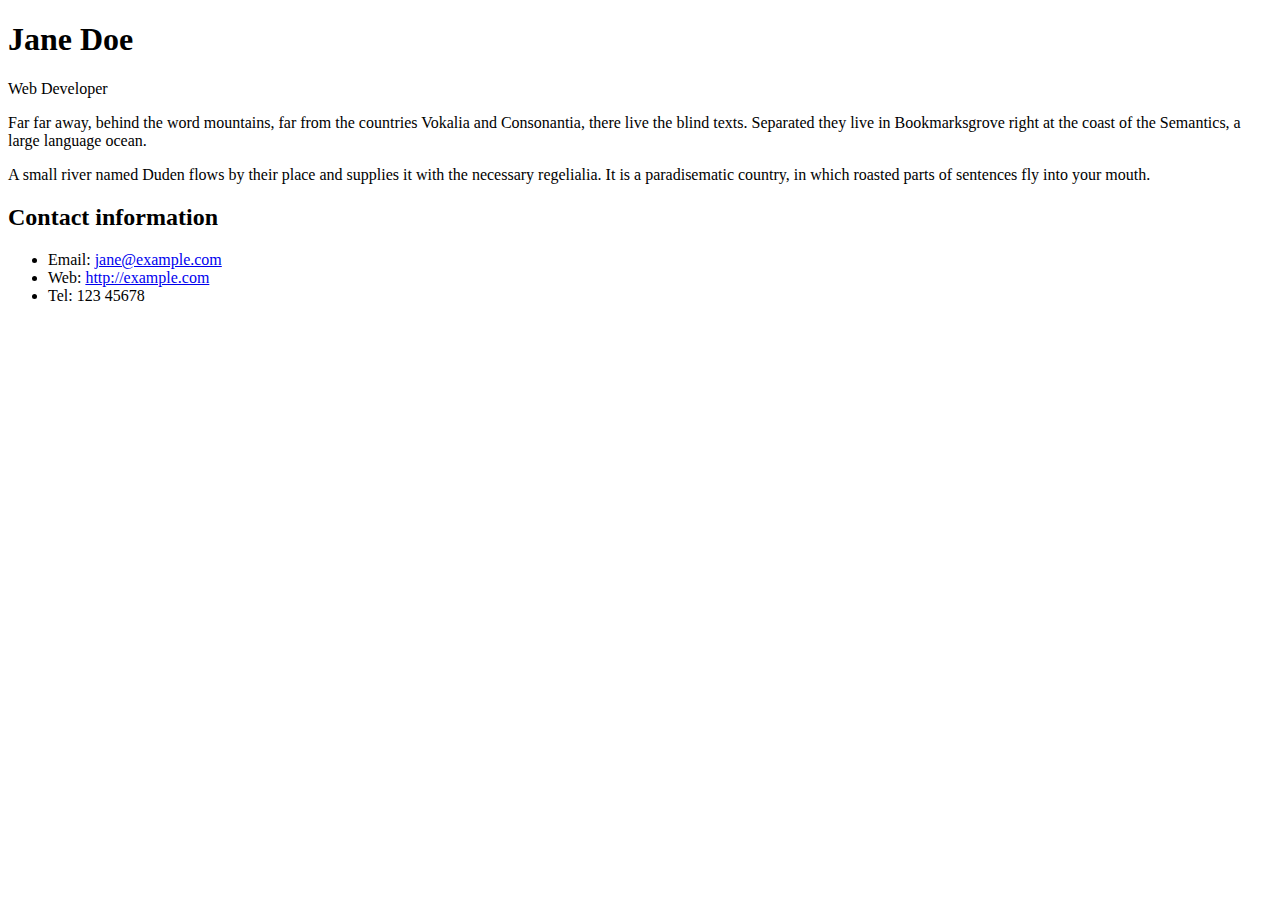
<file: ass3part1.html>
<!--
Name: Chesna Ann Eisan
Course: Web Development
Date: October 17th, 2024
Description: Part 1 index.html
-->
<!DOCTYPE html>
  <html lang="en">
  <head>
    <meta charset="UTF-8">
    <meta name="viewport" content="width=device-width, initial-scale=1.0">
    <title>Document</title>
  </head>
  <body>
    <h1>Jane Doe</h1>
<div class="job-title">Web Developer</div>
<p>Far far away, behind the word mountains, far from the countries Vokalia and Consonantia, there live the blind texts. Separated they live in Bookmarksgrove right at the coast of the Semantics, a large language ocean.</p>

<p>A small river named Duden flows by their place and supplies it with the necessary regelialia. It is a paradisematic country, in which roasted parts of sentences fly into your mouth. </p>

<h2>Contact information</h2>
<ul>
  <li>Email: <a href="mailto:jane@example.com">jane@example.com</a></li>
  <li>Web: <a href="http://example.com">http://example.com</a></li>
  <li>Tel: 123 45678</li>
</ul>
  </body>
  </html>
</file>
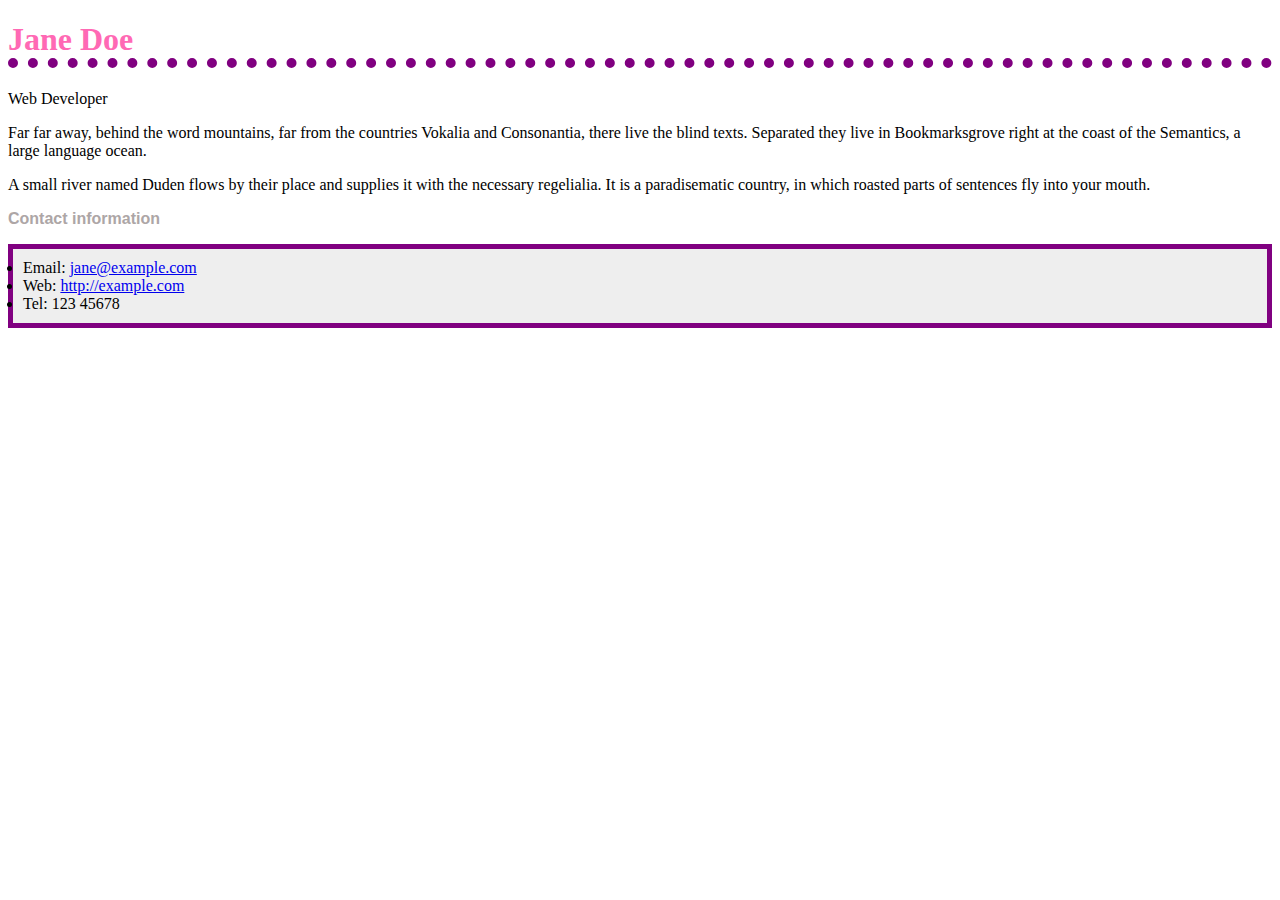
<file: ass3part1index.html>
<!--
Name: Chesna Ann Eisan
Course: Web Development
Date: October 17th, 2024
Description: Part 1 index.html
-->
<!DOCTYPE html>
  <html lang="en">
  <head>
    <meta charset="UTF-8">
    <meta name="viewport" content="width=device-width, initial-scale=1.0">
    <title>Document</title>
  </head>
    <style>
      h1 {
          color: hotpink;
          border-bottom: 10px dotted purple;
      }

      h2 {
          font-family: Arial, Helvetica, sans-serif;
          font-size: medium;
          color: rgb(173, 166, 166);
      }

      ul {
          background-color: #eeeeee;
          border: 5px solid purple;
          padding: 10px;
      }

      a:hover {
          color: green;
      }
  </style>
  <body>
    <h1>Jane Doe</h1>
<div class="job-title">Web Developer</div>
<p>Far far away, behind the word mountains, far from the countries Vokalia and Consonantia, there live the blind texts. Separated they live in Bookmarksgrove right at the coast of the Semantics, a large language ocean.</p>

<p>A small river named Duden flows by their place and supplies it with the necessary regelialia. It is a paradisematic country, in which roasted parts of sentences fly into your mouth. </p>

<h2>Contact information</h2>
<ul>
  <li>Email: <a href="mailto:jane@example.com">jane@example.com</a></li>
  <li>Web: <a href="http://example.com">http://example.com</a></li>
  <li>Tel: 123 45678</li>
</ul>
  </body>
  </html>
</file>
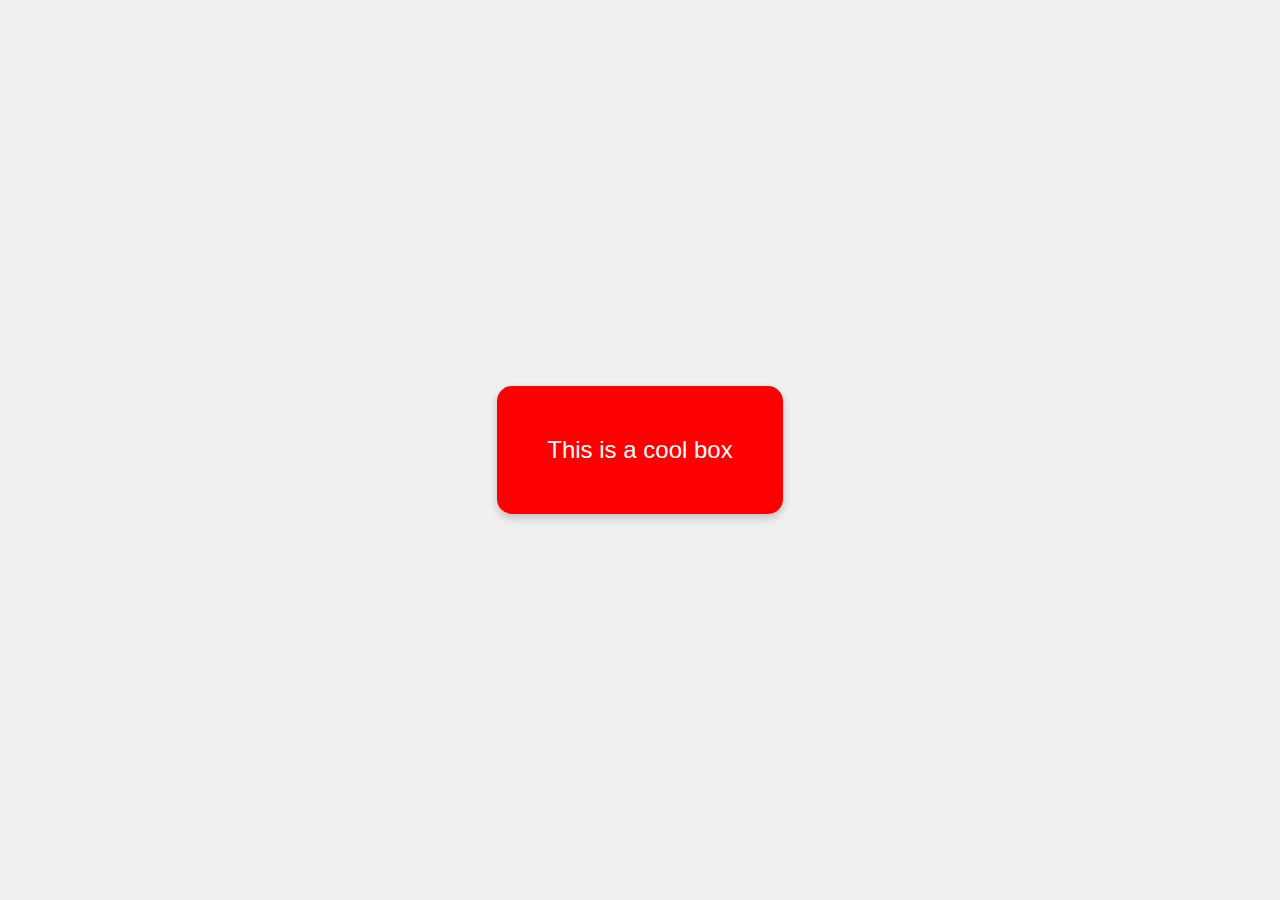
<file: ass3part2index.html>
<!-- Name: Chesna Ann Eisan
Course: Web Development
Date: October 17th , 2024
Description: Part 2 index.html
-->


<!DOCTYPE html>
<html lang="en-US">
  <head>
    <meta charset="utf-8">
    <meta name="viewport" content="width=device-width">
    <title>Cool Box</title>
    <style>
      html {
        font-family: sans-serif;
      }


      body {
        display: flex;
        justify-content: center;
        align-items: center;
        height: 100vh;
        margin: 0;
        background-color: #f0f0f0;
      }

      
      .cool-box {
        background-color: red;
        color: white;
        font-size: 24px;
        padding: 50px;
        border-radius: 15px;
        box-shadow: 0 4px 8px rgba(0, 0, 0, 0.2);
        text-align: center;
      }
    </style>
  </head>
  <body>
    <div class="cool-box">This is a cool box</div>
  </body>
</html>
</file>
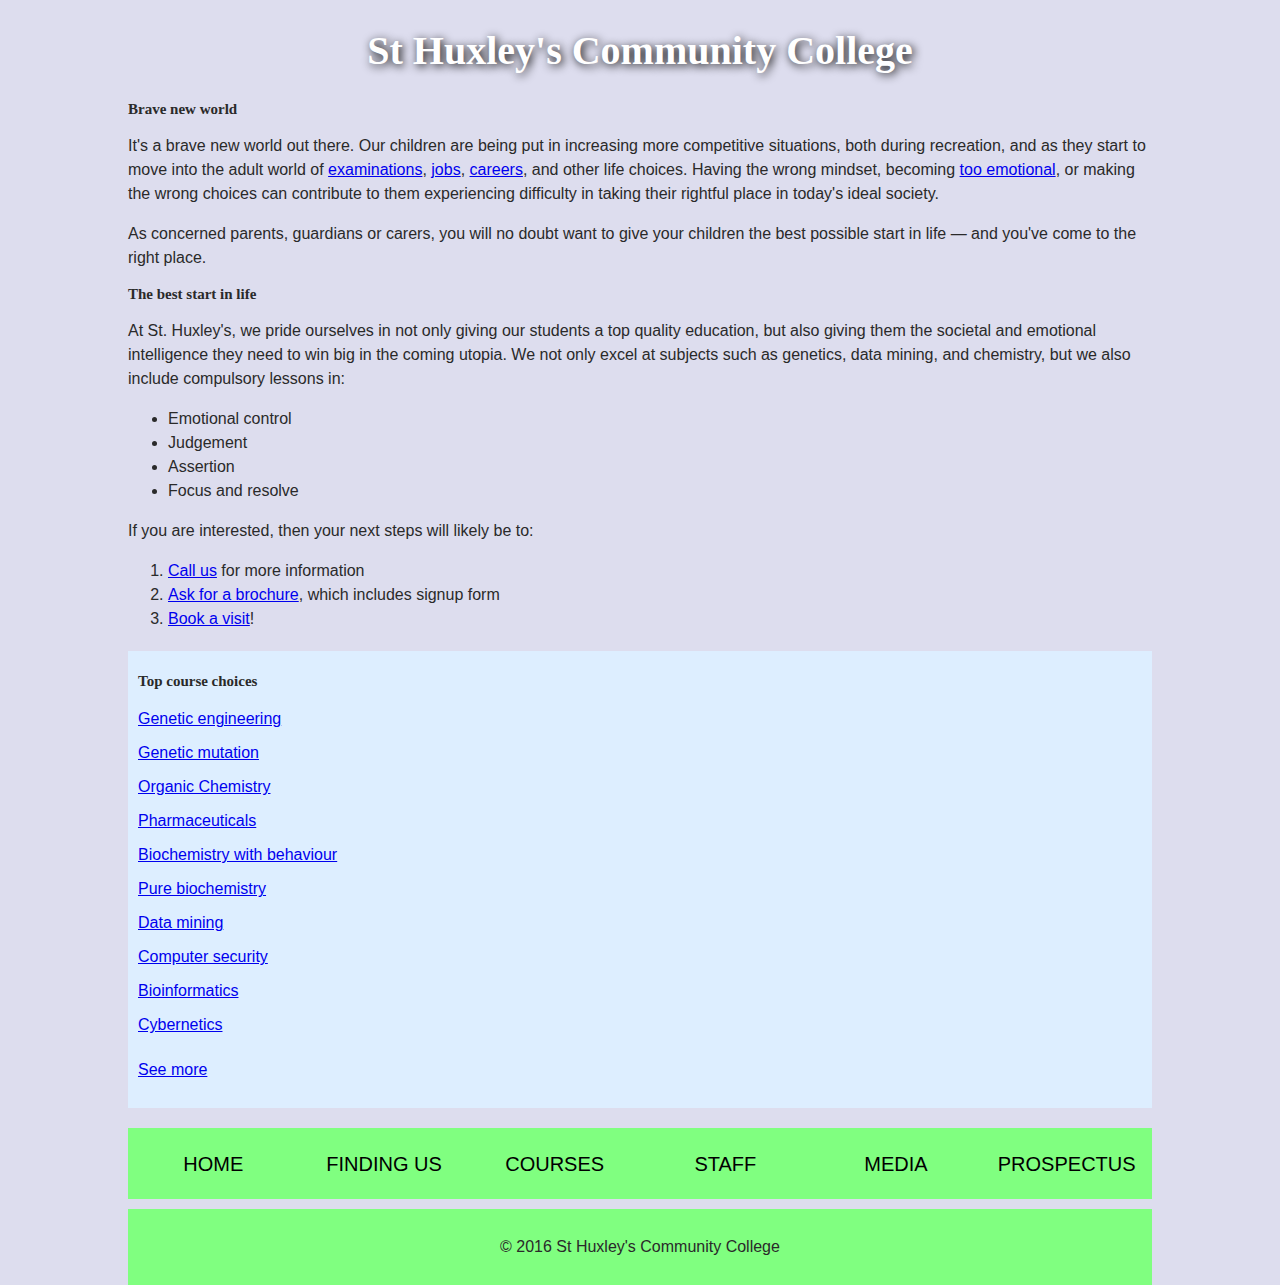
<file: ass3part3index.html>
<!DOCTYPE html>

<!-- Name: Chesna Ann Eisan
 Course: Web Development 
 Date: October 17th,2024
 Description:Part 3 index.html
 -->
<html lang="en">
<head>
    <meta charset="UTF-8">
    <meta name="viewport" content="width=, initial-scale=1.0">
    <title>Document</title>
</head>
<body>
    <!DOCTYPE html>
<html lang="en-US">
<head>
  <meta charset="utf-8">
  <meta name="viewport" content="width=device-width">
  <title>St Huxley's Community College</title>
  <link href="style.css" type="text/css" rel="stylesheet">
</head>
<body>

<header>
  <h1>St Huxley's Community College</h1>
</header>

<section class="main-content">
  <h2>Brave new world</h2>

  <p>It's a brave new world out there. Our children are being put in increasing more competitive situations, both during recreation, and as they start to move into the adult world of <a href="https://en.wikipedia.org/wiki/Examination">examinations</a>, <a href="https://en.wikipedia.org/wiki/Jobs">jobs</a>, <a href="https://en.wikipedia.org/wiki/Career">careers</a>, and other life choices. Having the wrong mindset, becoming <a href="https://en.wikipedia.org/wiki/Emotion">too emotional</a>, or making the wrong choices can contribute to them experiencing difficulty in taking their rightful place in today's ideal society.</p>

  <p>As concerned parents, guardians or carers, you will no doubt want to give your children the best possible start in life — and you've come to the right place.</p>

  <h2>The best start in life</h2>

  <p>At St. Huxley's, we pride ourselves in not only giving our students a top quality education, but also giving them the societal and emotional intelligence they need to win big in the coming utopia. We not only excel at subjects such as genetics, data mining, and chemistry, but we also include compulsory lessons in:</p>

  <ul>
    <li>Emotional control</li>
    <li>Judgement</li>
    <li>Assertion</li>
    <li>Focus and resolve</li>
  </ul>

  <p>If you are interested, then your next steps will likely be to:</p>
  
  <ol>
    <li><a href="#">Call us</a> for more information</li>
    <li><a href="#">Ask for a brochure</a>, which includes signup form</li>
    <li><a href="#">Book a visit</a>!</li>
  </ol>
</section>

<aside class="cources">

  <h2>Top course choices</h2>

  <ul>


    
    <li><a href="#">Genetic engineering</a></li>
    <li><a href="#">Genetic mutation</a></li>
    <li><a href="#">Organic Chemistry</a></li>
    <li><a href="#">Pharmaceuticals</a></li>
    <li><a href="#">Biochemistry with behaviour</a></li>
    <li><a href="#">Pure biochemistry</a></li>
    <li><a href="#">Data mining</a></li>
    <li><a href="#">Computer security</a></li>
    <li><a href="#">Bioinformatics</a></li>
    <li><a href="#">Cybernetics</a></li>
  </ul>

  <p><a href="#">See more</a></p>

</aside>

<nav class="home">

  <ul>
    <li><a href="#">Home</a></li>
    <li><a href="#">Finding us</a></li>
    <li><a href="#">Courses</a></li>
    <li><a href="#">Staff</a></li>
    <li><a href="#">Media</a></li>
    <li><a href="#">Prospectus</a></li>
  </ul>

</nav>

<footer>

  <p>&copy; 2016 St Huxley's Community College</p>

</footer>

</body>
</html>
</file>
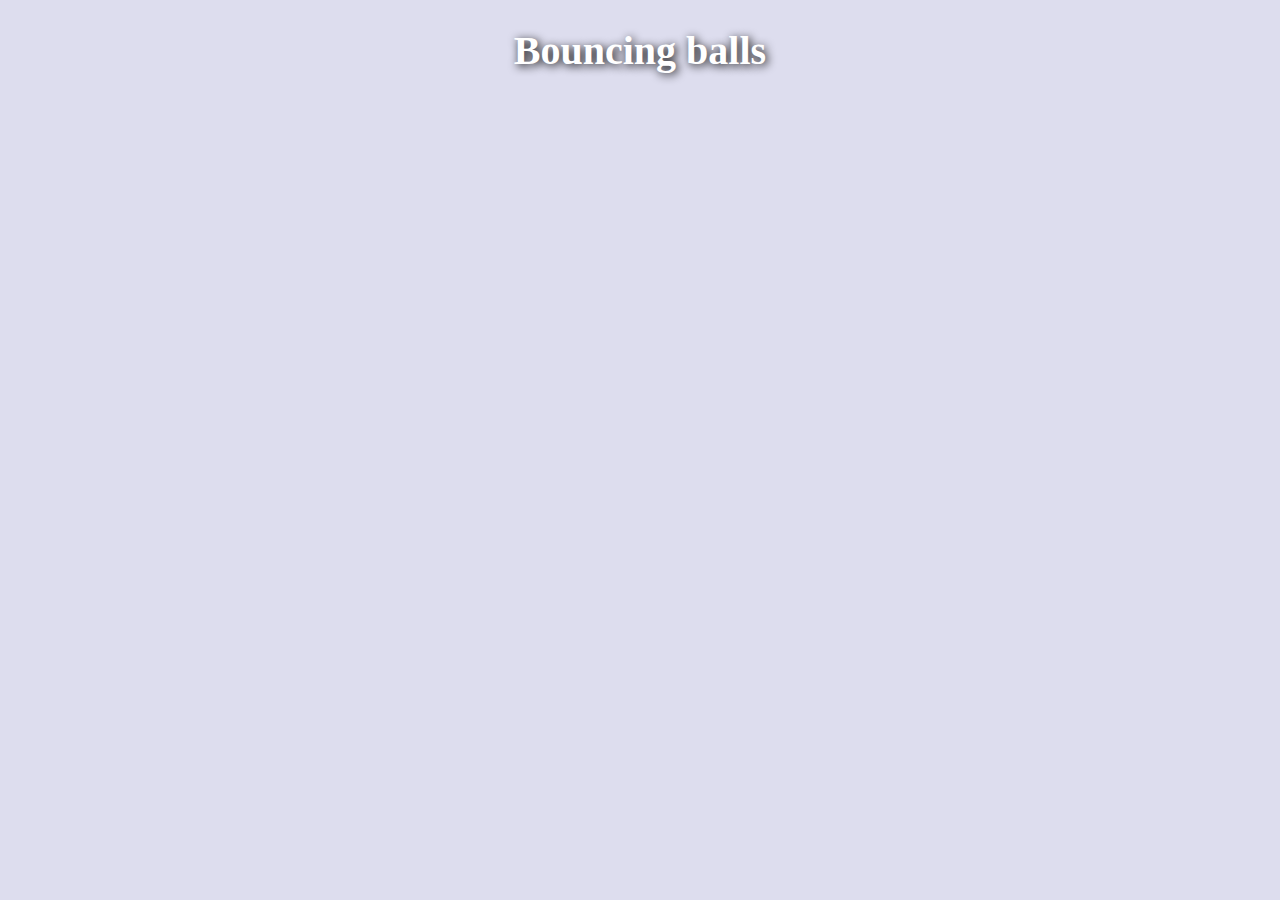
<file: ass4part3index.html>
<!--
Name: Chesna Ann Eisan
File Name: index.html
Date: Nov 21,2024
Description: This is part-3 that is bouncing balls
-->

<!DOCTYPE html>
<html lang="en-US">
  <head>
    <meta charset="utf-8">
    <meta name="viewport" content="width=device-width">
    <title>Bouncing balls</title>
    <link rel="stylesheet" href="style.css">
  </head>

  <body>
    <h1>Bouncing balls</h1>
    <canvas></canvas>

    <script src="main.js"></script>
  </body>
</html>
</file>
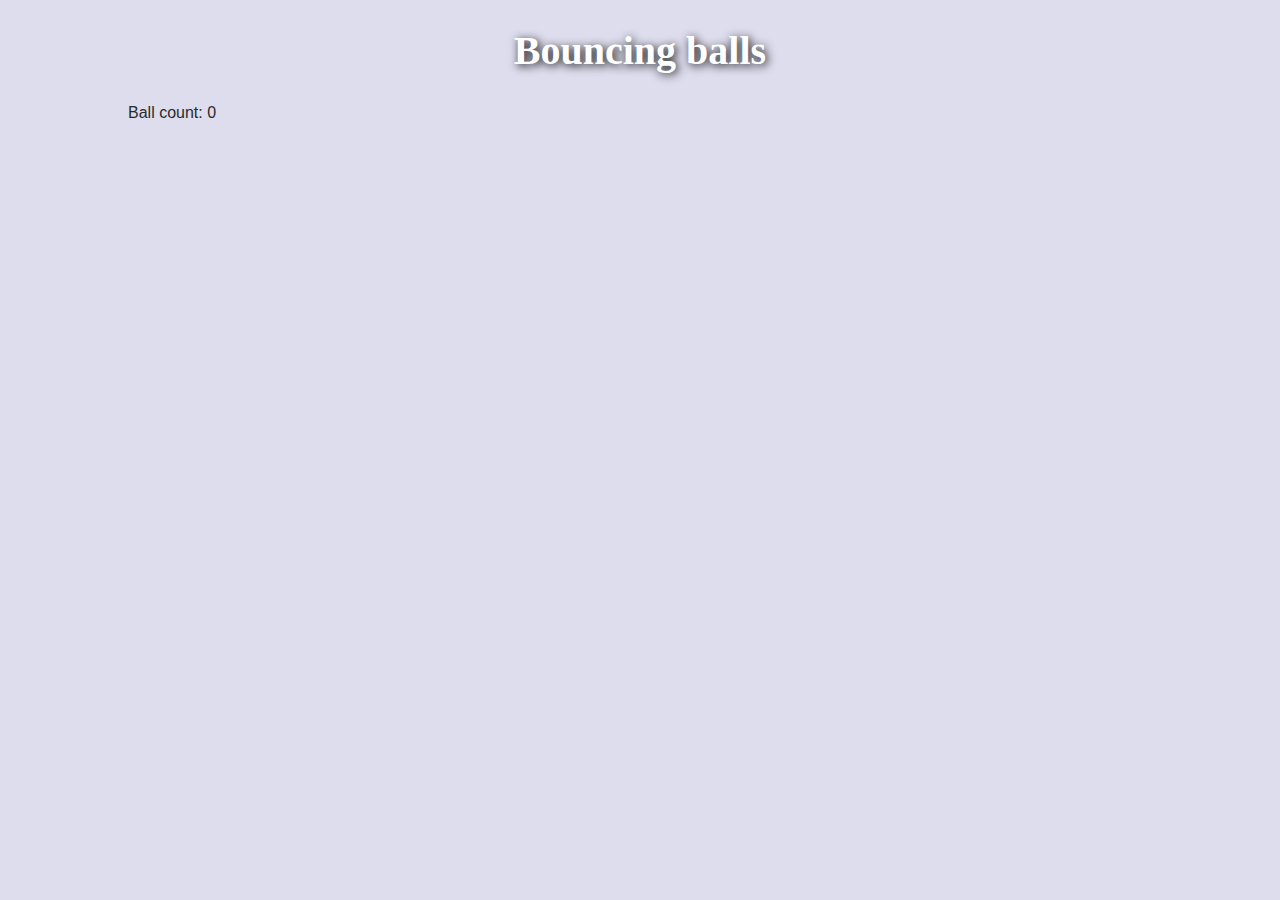
<file: ass4part4index.html>
<!--
Name: Chesna Ann Eisan
File name: index.html
Date: Nov 23rd,2024
Description:Adding features to the bouncing ball
-->
<!DOCTYPE html>
<html lang="en-US">
  <head>
    <meta charset="utf-8">
    <meta name="viewport" content="width=device-width">
    <title>Bouncing balls</title>
    <link rel="stylesheet" href="style.css">
  </head>

  <body>
    <h1>Bouncing balls</h1>
    <p>Ball count: <span id="ballCount">0</span></p>
    <canvas></canvas>

    <script src="main.js"></script>
  </body>
</html>
</file>
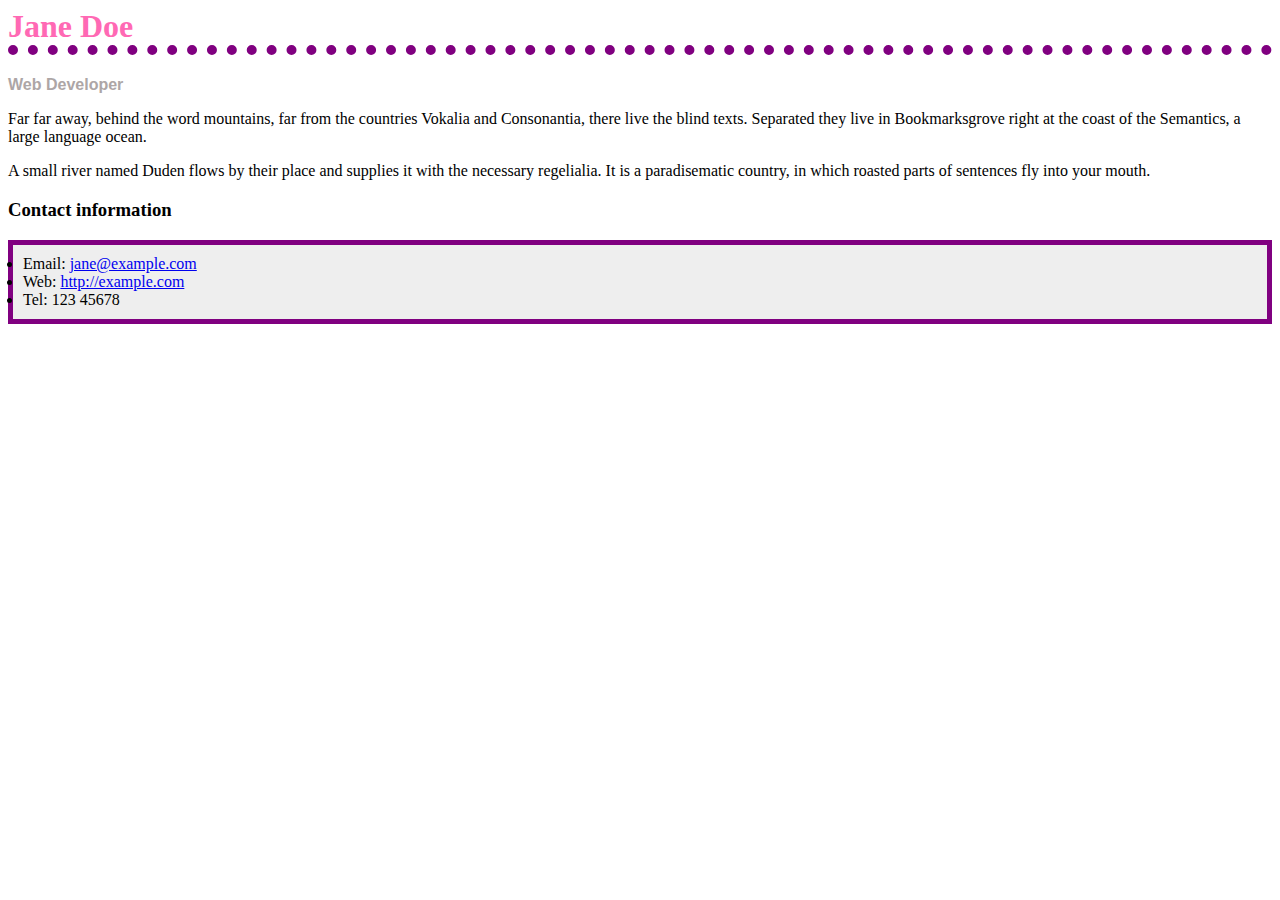
<file: assign3part1.html>
<!-- Name: Chesna Ann Eisan 
Course: Web Development
Date: October 18th, 2024 -->

<html lang="en">
<head>
    <meta charset="UTF-8">
    <meta name="viewport" content="width=device-width, initial-scale=1.0">
    <title>Biography</title>
    <style>
        h1 {
            color: hotpink;
            border-bottom: 10px dotted purple;
        }

        h2 {
            font-family: Arial, Helvetica, sans-serif;
            font-size: medium;
            color: rgb(173, 166, 166);
        }

        ul {
            background-color: #eeeeee;
            border: 5px solid purple;
            padding: 10px;
        }

        a:hover {
            color: green;
        }
    </style>
</head>
<body>
    <h1>Jane Doe</h1>
    <h2>Web Developer</h2>
    <p>
        Far far away, behind the word mountains, far from the countries Vokalia and Consonantia, there live the blind texts. Separated they live in Bookmarksgrove right at the coast of the Semantics, a large language ocean.
    </p>
    <p>
        A small river named Duden flows by their place and supplies it with the necessary regelialia. It is a paradisematic country, in which roasted parts of sentences fly into your mouth.
    </p>
    <h3>Contact information</h3>
    <ul>
        <li>Email: <a href="mailto:jane@example.com">jane@example.com</a></li>
        <li>Web: <a href="http://example.com">http://example.com</a></li>
        <li>Tel: 123 45678</li>
    </ul>
</body>
</html>
</file>
<file: style.css>
/*
Name:Chesna Ann Eisan
Date: Dec 3,2024
File Name:style.css
*/



/* General setup */
html, body {
    margin: 0;
    padding: 0;
    font-size: 10px;
    background-color: #dde;
  }
  
  body {
    width: 80%;
    min-width: 1024px;
    margin: 0 auto;
  }
  
  /* Typography */
  h1, h2, h3 {
    font-family: 'Sonsie One', cursive;
    color: #2a2a2a;
  }
  
  p, input, li, table, label {
    font-family: 'Open Sans Condensed', sans-serif;
    color: #2a2a2a;
    font-size: 1.6rem;
    line-height: 1.5;
  }
  
  /* Header styling */
  h1 {
    font-size: 4rem;
    text-align: center;
    color: white;
    text-shadow: 2px 2px 10px black;
  }
  
  /* Navigation styling */
  nav {
    height: 50px;
    background-color: #80ff80;
    display: flex;
    padding: 1% 0;
    margin-bottom: 10px;
  }
  
  nav ul {
    padding: 0;
    list-style-type: none;
    flex: 2;
    display: flex;
  }
  
  nav li {
    display: inline;
    text-align: center;
    flex: 1;
  }
  
  nav a {
    display: inline-block;
    font-size: 2rem;
    text-transform: uppercase;
    text-decoration: none;
    color: black;
  }
  
  .search {
    flex: 1;
    display: flex;
    align-items: center;
    height: 100%;
    padding: 0 2em;
  }
  
  .search input {
    font-size: 1.6rem;
    height: 32px;
  }
  
  .search input[type="search"] {
    flex: 3;
  }
  
  .search input[type="submit"] {
    flex: 1;
    margin-left: 1rem;
    background: #333;
    border: 0;
    color: white;
  }
  
  /* Main layout */
  main {
    display: flex;
  }
  
  article {
    flex: 5;
    background-color: #def;
    padding: 10px 30px;
    margin-right: 10px;
  }
  
  .secondary {
    flex: 2;
    background-color: #def;
    padding: 10px 30px;
  }
  
  /* Footer styling */
  footer {
    margin-top: 10px;
    background-color: #80ff80;
    text-align: center;
    padding: 10px;
  }
  
  /* Table styling */
  table {
    width: 100%;
    background-color: #dde;
    border-collapse: collapse;
  }
  
  th, td {
    padding: 10px;
  }
  
  td {
    text-align: center;
  }
  
  th[scope="col"] {
    border-bottom: 1px solid black;
  }
  
  tbody tr:nth-child(odd) {
    background-color: #def;
  }
  
  /* Image and audio styling */
  img, audio {
    display: block;
    margin: 0 auto;
  }
  
  audio {
    width: 500px;
  }
  
  /* Comments styling */
  .comments {
    background-color: #def;
    padding: 10px;
  }
  
  .show-hide {
    cursor: pointer;
    text-align: center;
    width: 150px;
    background: #333;
    border: 0;
    color: white;
    font-size: 1.6rem;
    line-height: 2.5rem;
  }
  
  .comment-wrapper {
    display: none;
  }
  
  .flex-pair {
    display: flex;
    justify-content: space-between;
  }
  
  .comment-container {
    list-style-type: none;
    padding: 0;
  }
  
  .comment-container li {
    padding: 5px 0;
    border-bottom: 1px solid #aaa;
  }
  
  /* Miscellaneous */
  aside {
    margin: 20px 0;
    padding: 10px;
    background-color: #def;
  }
  
  aside ul {
    list-style-type: none;
    padding: 0;
  }
  
  aside ul li {
    padding: 5px 0;
  }
</file>
